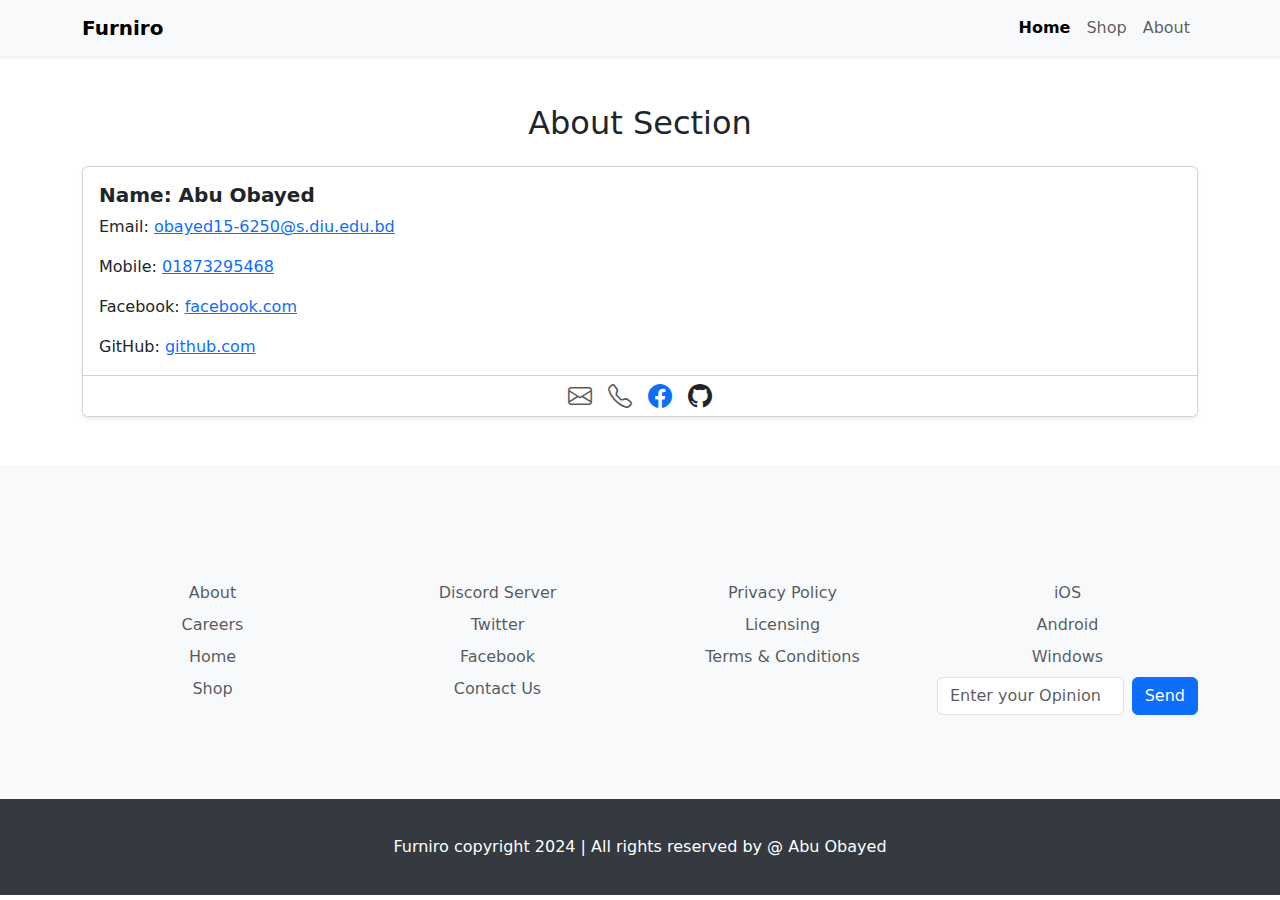
<file: about.html>
<html>

<head>
    <title>Furniro - Furniture Website</title>

    <link rel="stylesheet" href="style.css">
    <!-- Bootstrap CSS -->
    <link href="https://cdn.jsdelivr.net/npm/bootstrap@5.3.3/dist/css/bootstrap.min.css" rel="stylesheet">

    <!-- Bootstrap Icons -->
    <link href="https://cdn.jsdelivr.net/npm/bootstrap-icons/font/bootstrap-icons.css" rel="stylesheet">
</head>

<body>
    <!-- Navigation Bar -->
    <header>
        <nav class="navbar navbar-expand-lg navbar-light bg-light shadow-sm">
            <div class="container">
                <!-- Brand Logo -->
                <a class="navbar-brand" href="#">Furniro</a>

                <!-- Toggler Button for Mobile View -->
                <button class="navbar-toggler" type="button" data-bs-toggle="collapse" data-bs-target="#navbarNav"
                    aria-controls="navbarNav" aria-expanded="false" aria-label="Toggle navigation">
                    <span class="navbar-toggler-icon"></span>
                </button>

                <!-- Navigation Links -->
                <div class="collapse navbar-collapse" id="navbarNav">
                    <ul class="navbar-nav ms-auto">
                        <li class="nav-item">
                            <a class="nav-link active" aria-current="page" href="./index.html">Home</a>
                        </li>
                        <li class="nav-item">
                            <a class="nav-link" href="./shop.html">Shop</a>
                        </li>
                        <li class="nav-item">
                            <a class="nav-link" href="#">About</a>
                        </li>

                    </ul>
                </div>
            </div>
        </nav>
    </header>
    <section class="container my-5">
        <h2 class="text-center mb-4">About Section</h2>

        <div class="card shadow-sm">
            <div class="card-body">
                <h5 class="card-title fw-bold">Name: Abu Obayed</h5>
                <p class="card-text">Email: <a href="mailto:obayed15-6250@s.diu.edu.bd"
                        target="mailto:obayed15-6250@s.diu.edu.bd">obayed15-6250@s.diu.edu.bd</a></p>
                <p class="card-text">Mobile: <a href="tel:+8801873295468">01873295468</a></p>
                <p class="card-text">Facebook: <a href="https://www.facebook.com/abuobayed.obayed.3"
                        target="https://www.facebook.com/abuobayed.obayed.3">facebook.com</a></p>
                <p class="card-text">GitHub: <a href="https://github.com/AbuObayed25"
                        target="https://github.com/AbuObayed25">github.com</a></p>
            </div>
            <div class="card-footer bg-white">
                <div class="d-flex justify-content-center">
                    <a href="mailto:Obayed15-6250@s.diu.edu.bd" class="text-decoration-none text-muted me-3">
                        <i class="bi bi-envelope" style="font-size: 1.5rem;"></i>
                    </a>
                    <a href="tel:+8801873295468" class="text-decoration-none text-muted me-3">
                        <i class="bi bi-telephone" style="font-size: 1.5rem;"></i>
                    </a>
                    <a href="https://www.facebook.com/abuobayed.obayed.3"
                        target="https://www.facebook.com/abuobayed.obayed.3"
                        class="text-decoration-none text-primary me-3">
                        <i class="bi bi-facebook" style="font-size: 1.5rem;"></i>
                    </a>
                    <a href="https://github.com/AbuObayed25" target="https://github.com/AbuObayed25"
                        class="text-decoration-none text-dark">
                        <i class="bi bi-github" style="font-size: 1.5rem;"></i>
                    </a>
                </div>
            </div>
        </div>
    </section>

    <footer class="bg-light">
        <div class="container py-5">
            <div class="row">
                <div class="col-md-3">
                    <h5 class="text-uppercase mb-4">Company</h5>
                    <ul class="list-unstyled">
                        <li class="mb-2"><a href="#" class="text-decoration-none text-muted">About</a></li>
                        <li class="mb-2"><a href="#" class="text-decoration-none text-muted">Careers</a></li>
                        <li class="mb-2"><a href="#" class="text-decoration-none text-muted">Home</a></li>
                        <li class="mb-2"><a href="#" class="text-decoration-none text-muted">Shop</a></li>
                    </ul>
                </div>
                <div class="col-md-3">
                    <h5 class="text-uppercase mb-4">Help Center</h5>
                    <ul class="list-unstyled">
                        <li class="mb-2"><a href="#" class="text-decoration-none text-muted">Discord Server</a></li>
                        <li class="mb-2"><a href="#" class="text-decoration-none text-muted">Twitter</a></li>
                        <li class="mb-2"><a href="#" class="text-decoration-none text-muted">Facebook</a></li>
                        <li class="mb-2"><a href="#" class="text-decoration-none text-muted">Contact Us</a></li>
                    </ul>
                </div>
                <div class="col-md-3">
                    <h5 class="text-uppercase mb-4">Legal</h5>
                    <ul class="list-unstyled">
                        <li class="mb-2"><a href="#" class="text-decoration-none text-muted">Privacy Policy</a></li>
                        <li class="mb-2"><a href="#" class="text-decoration-none text-muted">Licensing</a></li>
                        <li class="mb-2"><a href="#" class="text-decoration-none text-muted">Terms & Conditions</a></li>
                    </ul>
                </div>
                <div class="col-md-3">
                    <h5 class="text-uppercase mb-4">Get Our App</h5>
                    <ul class="list-unstyled">
                        <li class="mb-2"><a href="#" class="text-decoration-none text-muted">iOS</a></li>
                        <li class="mb-2"><a href="#" class="text-decoration-none text-muted">Android</a></li>
                        <li class="mb-2"><a href="#" class="text-decoration-none text-muted">Windows</a></li>
                        <li>
                            <form class="d-flex">
                                <input type="text" class="form-control me-2" placeholder="Enter your Opinion">
                                <button class="btn btn-primary">Send</button>
                            </form>
                        </li>
                    </ul>
                </div>
            </div>
        </div>
    </footer>
    <footer>
        <div class="text-white text-center py-3">
            <p class="mb-0">Furniro copyright 2024 | All rights reserved by @ Abu Obayed</p>
        </div>
    </footer>


    <!-- Bootstrap JS -->
    <script src="https://cdn.jsdelivr.net/npm/bootstrap@5.3.3/dist/js/bootstrap.bundle.min.js"></script>
</body>

</html>
</file>
<file: style.css>
.hero {
  background-color: #f8f9fa;
}

.navbar {
  padding: 1rem; /* Spacious padding */
}

.navbar-brand {
  font-weight: bold; /* Emphasize brand */
}

.nav-link.active {
  color: #000;
  font-weight: bold;
}

.nav-pills .nav-link.active {
  background-color: #000;
  color: #fff;
}

.tab-content {
  background-color: #e9ecef; /* Light gray */
}

.category-card {
  text-decoration: none;
  color: inherit;
  display: block;
  border-radius: 8px;
  transition: box-shadow 0.2s ease;
  overflow: hidden; /* Keep images inside the container */
}

.category-card img {
  width: 100%;
  aspect-ratio: 16 / 9; /* Consistent aspect ratio */
  object-fit: cover; /* Crop image */
}

.category-card:hover {
  box-shadow: 0 0.5rem 1rem rgba(0, 0, 0, 0.15);
}

.product-card {
  height: 100%;
  overflow: hidden; /* Prevent overflow */
}

.product-card img {
  width: 100%;
  aspect-ratio: 4 / 3; /* Adjust as needed */
  object-fit: cover;
}

.product-actions {
  display: flex;
  gap: 0.5rem; /* Space between actions */
}

footer {
  display: flex;
  align-items: center;
  justify-content: center;
  text-align: center;
  background-color: #343a40;
  color: #f8f9fa;
  padding: 20px;
}
</file>
